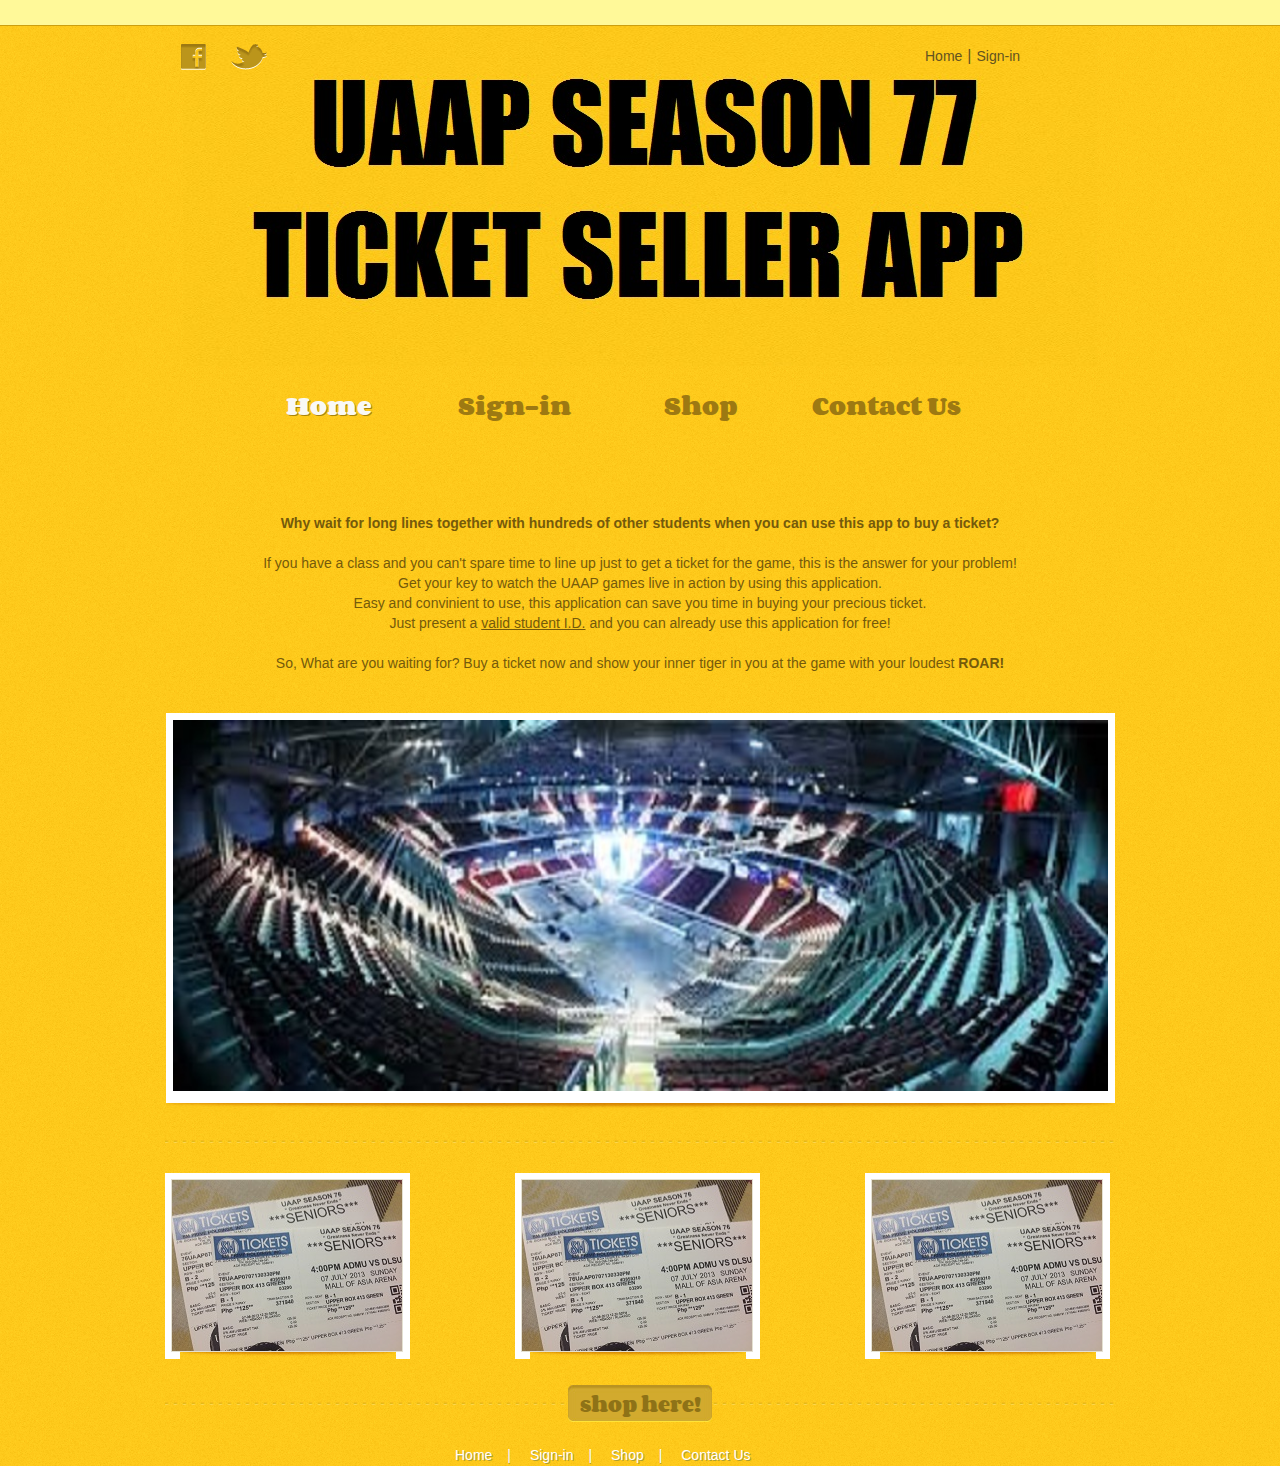
<file: index.html>
<!DOCTYPE html>
<html>
<head>
<title>Utickets</title>
<meta charset="utf-8">
<link rel="stylesheet" href="css/style.css" type="text/css" charset="utf-8">
</head>
<body>
<div id="background">
  <div id="page">
    <div id="header"> <span id="connect"> <a href="#" class="facebook"></a> <a href="#" class="twitter"></a></span> <span id="infos"> <a href="#">Home</a>|<a href="#">Sign-in</a> </span> <a href="index.html" id="logo"></a>
      <!-- /#logo -->
      <ul id="navigation"><align = middle>
        <li class="selected"><a href="index.html">Home</a></li>
        <li><a href="about.html">Sign-in</a></li>
        <li><a href="shop.html">Shop</a></li>
        <li><a href="contact-us.html">Contact Us</a></li>
      </ul>
    </div>
    <!-- /#header -->
    <div id="contents">
      <div id="main">
		<p align = middle>
			<b>Why wait for long lines together with hundreds of other students when you can use this app to buy a ticket?</b><br><br>
			If you have a class and you can't spare time to line up just to get a ticket for the game, this is the
			answer for your problem!<br> Get your key to watch the UAAP games live in action by using this application.<br>
			Easy and convinient to use, this application can save you time in buying your precious ticket.<br>
			Just present a <u>valid student I.D.</u> and you can already use this application for free!<br><br>
			So, What are you waiting for? Buy a ticket now and show your inner tiger in you at the game with your loudest <b>ROAR!</b><br><br>
		</p>
        <div id="adbox"> <img src="images/sale.jpg" alt=""> </div>
      </div>
      <div id="featured">
        <ul>
          <li><img src="images/1.jpg" alt=""></li>
          <li><img src="images/2.jpg" alt=""></li>
          <li class="last"><img src="images/4.jpg" alt=""></li>
        </ul>
        <a href="about.html" class="button">shop here!</a> </div>
    </div>
    <!-- /#contents -->
    <div id="footer">
      <div class="navigation"> <a href="index.html">Home</a>| <a href="about.html">Sign-in</a>| <a href="shop.html">Shop</a>| <a href="contact-us.html">Contact Us</a> </div>
    </div>
    <!-- /#footer -->
  </div>
  <!-- /#page -->
</div>
<!-- /#background -->
</body>
</html>
</file>
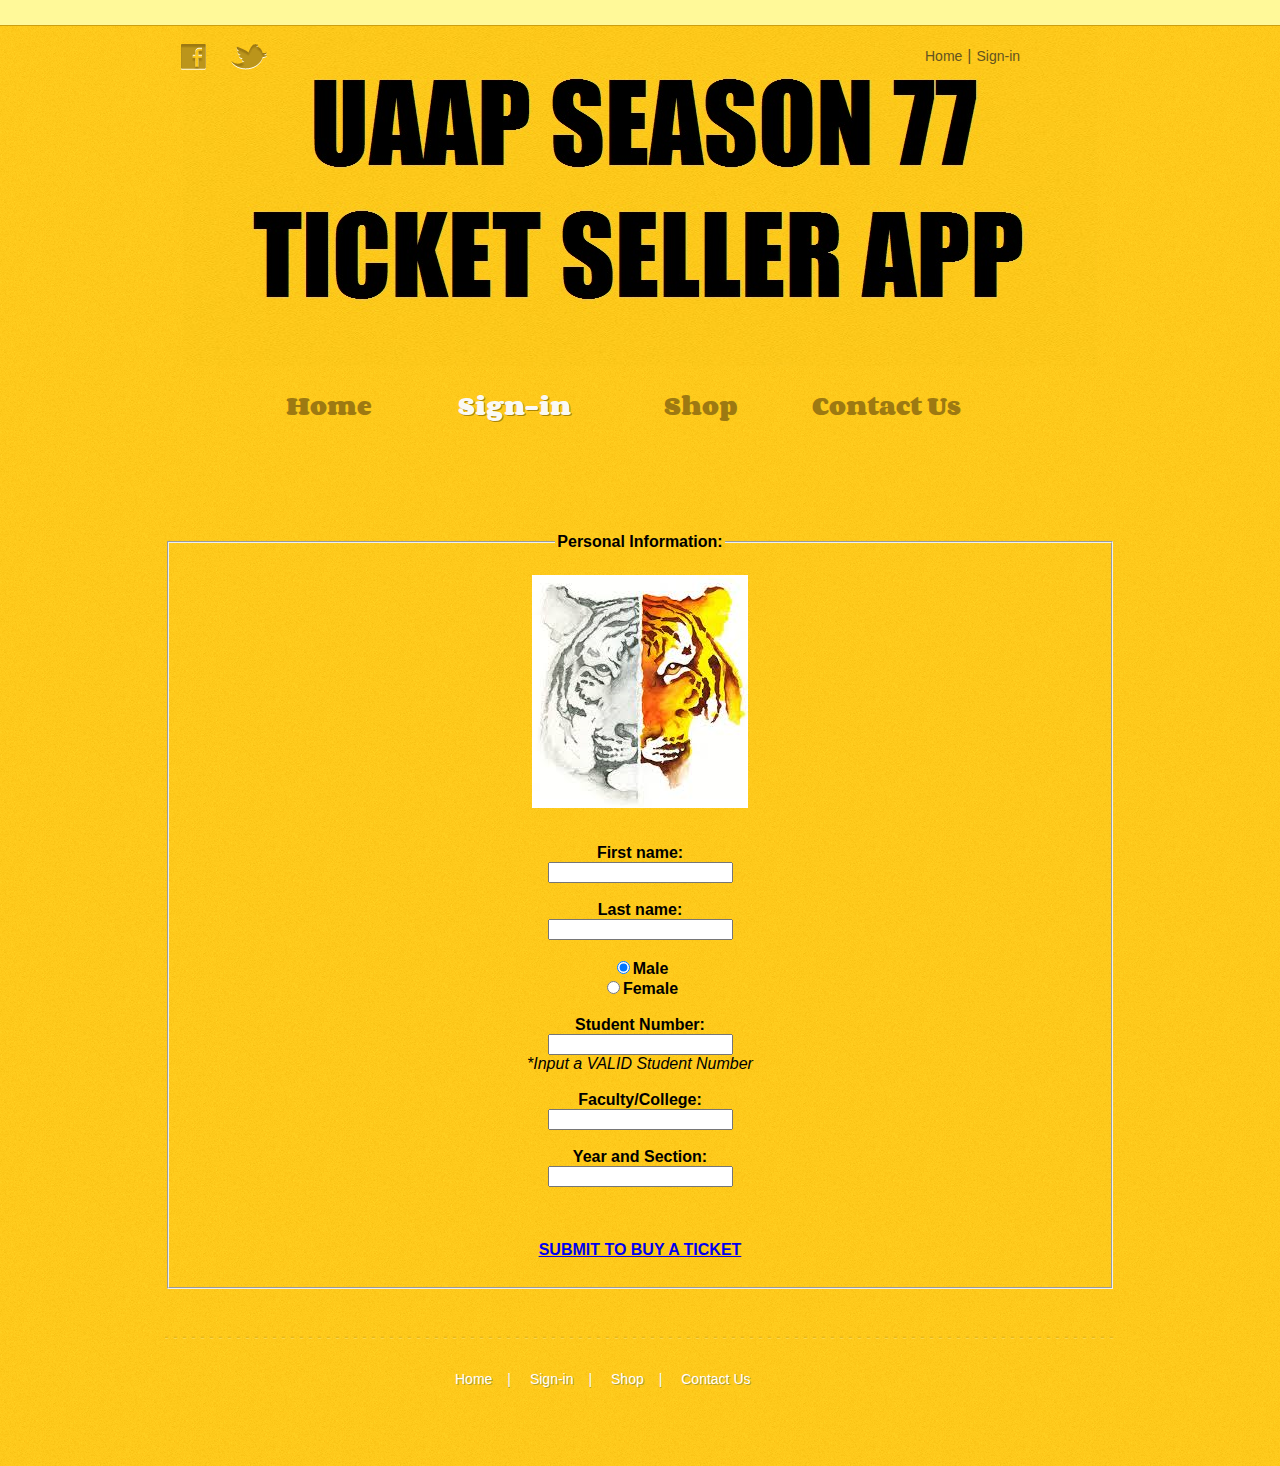
<file: about.html>
<!DOCTYPE html>
<html>
<head>
<title>Utickets</title>
<meta charset="utf-8">
<link rel="stylesheet" href="css/style.css" type="text/css" charset="utf-8">
</head>
<body>
<div id="background">
  <div id="page">
    <div id="header"> <span id="connect"> <a href="#" class="facebook"></a> <a href="#" class="twitter"></a></span> 
	<span id="infos"> <a href="#">Home</a>|<a href="#">Sign-in</a> </span> <a href="index.html" id="logo"></a>
      <!-- /#logo -->
      <ul id="navigation">
        <li><a href="index.html">Home</a></li>
        <li class="selected"><a href="about.html">Sign-in</a></li>
        <li><a href="shop.html">Shop</a></li>
        <li><a href="contact-us.html">Contact Us</a></li>
      </ul>
    </div>
    <!-- /#header -->
    <div id="contents">
      <div id="main">
        <p> 
			<fieldset align = middle>
				<legend><b>Personal Information:</b></legend><br>
				<img src="images/tigerart.png" alt="TIGER" style="width:216px;height:233px" align = middle><br><br><br>
				<form action="demo_form_action.asp">
				<b>First name:</b><br>
				<input type="text" name="firstname" value="">
				<br><br>
				<b>Last name:</b><br>
				<input type="text" name="lastname" value="">
				<br><br>
				<input type="radio" name="sex" value="male" checked><b>Male</b>
				<br>
				<input type="radio" name="sex" value="female"><b>Female</b>
				<br><br>
				<b>Student Number:</b><br>
				<input type="number" name="studnum" size = "10">
				<br>
				<i>*Input a VALID Student Number</i><br><br>
				<b>Faculty/College:</b><br>
				<input type="text" name="college" value="">
				<br><br>
				<b>Year and Section:</b><br>
				<input type="text" name="college" value="">
				<br><br><br><br>
				<a href="shop.html" class="button"><b>SUBMIT TO BUY A TICKET</b></a><br><br>
				</form>
			</fieldset>
		</p>
      </div>
    <!-- /#contents -->
    <div id="footer">
      <div class="navigation"> <a href="index.html">Home</a>| <a href="about.html">Sign-in</a>| <a href="shop.html">Shop</a>| <a href="contact-us.html">Contact Us</a> </div>
    </div>
    <!-- /#footer -->
  </div>
  <!-- /#page -->
</div>
<!-- /#background -->
</body>
</html>
</file>
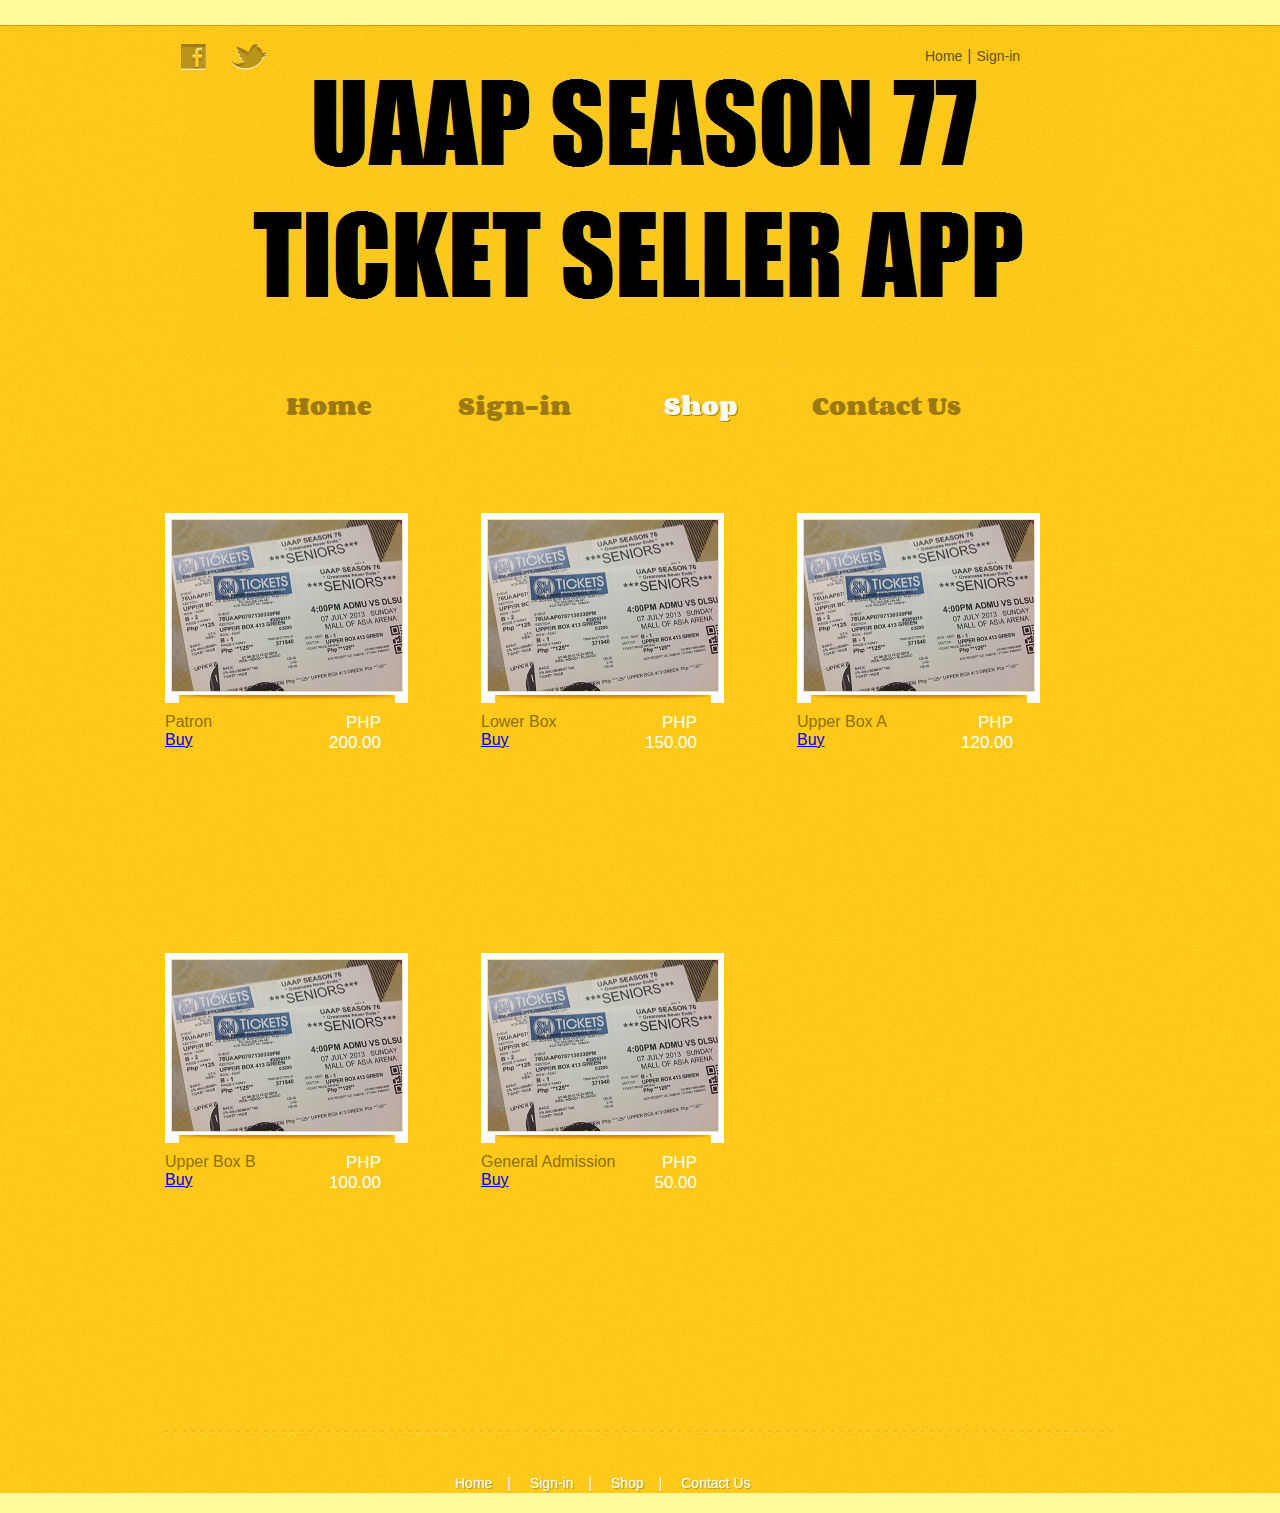
<file: shop.html>
<!DOCTYPE html>
<html>
<head>
<title>Utickets</title>
<meta charset="utf-8">
<link rel="stylesheet" href="css/style.css" type="text/css" charset="utf-8">
</head>
<body>
<div id="background">
  <div id="page">
    <div id="header"> <span id="connect"> <a href="#" class="facebook"></a> <a href="#" class="twitter"></a></span>
	<span id="infos"> <a href="#">Home</a>|<a href="#">Sign-in</a> </span> <a href="index.html" id="logo"></a>
      <!-- /#logo -->
      <ul id="navigation">
        <li><a href="index.html">Home</a></li>
        <li><a href="about.html">Sign-in</a></li>
        <li class="selected"><a href="shop.html">Shop</a></li>
        <li><a href="contact-us.html">Contact Us</a></li>
      </ul>
    </div>
    <!-- /#header -->
    <div id="contents">
      <div id="shop">
        <ul class="items">
          <li> <span><img src="images/1.jpg" alt=""></span> <span class="price">PHP 200.00</span> Patron <br>
            <a href="contact-us.html" class="button">Buy</a> </li>
          <li> <span><img src="images/2.jpg" alt=""></span> <span class="price">PHP 150.00</span> Lower Box <br>
            <a href="contact-us.html" class="button">Buy</a> </li>
          <li> <span><img src="images/3.jpg" alt=""></span> <span class="price">PHP 120.00</span> Upper Box A <br>
            <a href="contact-us.html" class="button">Buy</a> </li>
          <li> <span><img src="images/3.jpg" alt=""></span> <span class="price">PHP 100.00</span> Upper Box B <br>
            <a href="contact-us.html" class="button">Buy</a> </li>
          <li class="last"> <span><img src="images/4.jpg" alt=""></span> <span class="price">PHP 50.00</span> General Admission <br>
            <a href="contact-us.html" class="button">Buy</a> </li>
        </ul>
      </div>
    </div>
    <!-- /#contents -->
    <div id="footer">
      <div class="navigation"> <a href="index.html">Home</a>| <a href="about.html">Sign-in</a>| <a href="shop.html">Shop</a>| <a href="contact-us.html">Contact Us</a> </div>
    </div>
    <!-- /#footer -->
  </div>
  <!-- /#page -->
</div>
<!-- /#background -->
</body>
</html>
</file>
<file: css/style.css>
html {
	font-family: 'Trebuchet MS', sans-serif, Arial, Helvitica;
}
body {
	background-color: #fff999;
	margin: 0;
	padding-top: 25px;
}
#background {
	background: url(../images/bg-body.jpg) repeat;
	min-height: 1440px;
	border-top: 1px solid #cc9f0f;
}
#page {
	width: 960px;
	margin: 0 auto;
}
@font-face {
 font-family: 'CorbenBold';
 src: url('fonts/corben-bold-webfont.eot');
 src: local('?'), url('fonts/corben-bold-webfont.woff') format('woff'),  url('fonts/corben-bold-webfont.ttf') format('truetype'),  url('fonts/corben-bold-webfont.svg') format('svg');
 font-weight: normal;
 font-style: normal;
}
img {
	border: 0;
}
#connect .facebook, #connect .twitter, #connect .vimeo {
	background: url(../images/icons.gif) no-repeat;
}
/*------------------------------ HEADER ------------------------------*/
#header {
	background: url(../images/bg-header.jpg) no-repeat center top;
	min-height: 350px;
	margin-bottom: 20px;
}
#connect {
	float: left;
	display: inline-block;
	height: 30px;
	width: 300px;
	margin: 15px 0 15px 10px;
}
#connect a {
	display: inline-block;
	height: 30px;
	margin: 0 10px;
	padding: 0;
}
#connect .facebook {
	background-position: 0 2px;
	width: 27px;
}
#connect .twitter {
	background-position: 0 -36px;
	width: 36px;
}
#connect .vimeo {
	background-position: 0 -74px;
	width: 32px;
}
#infos {
	float: right;
	color: #635320;
	display: inline-block;
	height: 30px;
	width: 200px;
	margin: 15px 0;
}
#infos a {
	color: #635320;
	font-family: Arial;
	font-size: 14px;
	line-height: 30px;
	margin: 0 5px;
	text-decoration: none;
}
/** Logo **/
#logo {
	clear: both;
	display: block;
	height: 217px;
	width: 950px;
	margin: 0 auto;
}
/** Navigation **/
#navigation {
	height: 40px;
	list-style-type: none;
	margin: 75px;
	padding: 8px 20px 12px 0;
}
#navigation li {
	float: left;
	font-family: 'CorbenBold';
	font-size: 22px;
	font-weight: bold;
	line-height: 40px;
	width: 186px;
	text-align: center;
}
#navigation a {
	color: #9d7912;
	text-decoration: none;
}
#navigation a:hover, #navigation li.selected a {
	color: #f9f9f5;
	text-shadow: 1px 1px 0 #a8840b;
}
/*------------------------------ CONTENTS ------------------------------*/
#contents {
	margin: 0 0 40px;
	padding: 0 5px;
}
#main {
	background: url(../images/border-dashed.jpg) repeat-x left bottom;
	margin: 0 0 30px;
	padding: 0 0 30px;
}
#main p {
	color: #755a0b;
	font-size: 14px;
	line-height: 20px;
	margin: 0;
	padding: 0 0 20px;
}
#main p a {
	color: #755a0b;
}
#main address {
	color: #ffffff;
	font-style: normal;
	width: 350px;
	margin: 0 auto;
	text-align: center;
}
#main address span {
	color: #9d7912;
	display: block;
	font-family: 'CorbenBold';
	font-size: 18px;
	line-height: 20px;
	margin: 20px 0;
	width: 350px;
}
#adbox {
	background: #ffffff url(../images/bottom-shadow-headliner.jpg) no-repeat center bottom;
	height: 371px;
	width: 935px;
	margin: 0 auto;
	padding: 7px 7px 22px;
	position: relative;
}
#adbox img {
	height: 371px;
	width: 935px;
	margin: auto;
}
#featured {
	background: url(../images/border-dashed.jpg) repeat-x left bottom;
	padding: 0 0 42px;
	position: relative;
}
#featured ul {
	display: inline-block;
	list-style-type: none;
	margin: 0 auto;
	padding: 0;
}
#featured ul li {
	float: left;
	background: #ffffff url(../images/bottom-shadow-img.jpg) no-repeat center bottom;
	height: 165px;
	width: 233px;
	margin-right: 105px;
	padding: 6px 6px 15px;
}
#featured ul li.last {
	margin-right: 0;
}
#featured ul li img {
	border: 1px solid #e4e0d1;
}
#featured a.button {
	background: url(../images/bg-button.jpg) no-repeat;
	color: #8e7217;
	display: block;
	font-family: 'CorbenBold';
	font-size: 18px;
	height: 30px;
	line-height: 30px;
	width: 144px;
	padding: 4px 0 6px;
	text-align: center;
	text-decoration: none;
	position: absolute;
	bottom: -20px;
	left: 403px;
}

/*------------------------------ Shop Page ------------------------------*/
#shop {
	background: url(../images/border-dashed.jpg) repeat-x left bottom;
	padding: 0 0 20px;
	position: relative;
}
#shop ul.items {
	display: inline-block;
	list-style-type: none;
	margin: 0 auto 16px;
	padding: 0;
}
#shop ul.items li {
	float: left;
	color: #8f6f05;
	height: 340px;
	width: 216px;
	margin-bottom: 100px;
	margin-right: 100px;
}
#shop ul.items li span {
	background: #ffffff url(../images/bottom-shadow-img.jpg) no-repeat center bottom;
	display: block;
	height: 170px;
	width: 231px;
	margin-bottom: 10px;
	padding: 6px 6px 14px;
}
#shop ul.items li span img {
	border: 1px solid #e4e0d1;
	
}
#shop ul.items li span.price {
	float: right;
	background: none;
	color: #ffffff;
	display: inine-block;
	font-size: 17px;
	height: 20px;
	line-height: 20px;
	width: 80px;
	margin: 0;
	padding: 0;
	text-align: right;
}
#shop ul.items li a.buy {
	background-color: #fff36b;
	color: #8f6f05;
	display: block;
	font-family: 'CorbenBold';
	font-size: 14px;
	height: 20px;
	line-height: 20px;
	width: 80px;
	border-radius: 3px;
	margin: 13px auto 0;
	padding: 1px 0 4px;
	text-align: center;
	text-decoration: none;
}
#shop ul.items li.last {
	margin-right: 0;
}
/*------------------------------ FOOTER ------------------------------*/
#footer {
	padding: 0 5px;
}
#description {
	background: url(../images/border-dashed.jpg) repeat-x left bottom;
	margin: 0 0 30px;
	padding: 0 0 30px;
}
#description div {
	float: left;
	width: 180px;
	margin-right: 50px;
}
#description div a.logo {
	background: url(../images/logo-footer.gif) no-repeat;
	display: block;
	height: 30px;
	width: 175px;
	margin: 0 0 10px;
}
#description div span {
	color: #9d7912;
	display: block;
	font-size: 11px;
	line-height: 20px;
}
#description div span a {
	color: #9d7912;
	text-decoration: none;
}
#description p {
	color: #9d7912;
	font-size: 13px;
	line-height: 20px;
	margin: 20px 0;
	text-align: justify;
}
#description p a {
	color: #9d7912;
}
#footer div.navigation {
	color: #ffffff;
	font-size: 14px;
	line-height: 20px;
	width: 400px;
	margin: 0 auto 20px;
	text-shadow: 0 1px 0 #af9e31;
}
#footer div.navigation a {
	color: #ffffff;
	padding: 0 15px;
	text-decoration: none;
	text-shadow: 1px 1px 0 #af9e31;
}
#footer div.navigation a:hover {
	color: #9d7912;
}
/*------------------------------ For IE6 ------------------------------*/
#background {
	_height: 1440px;
}
#featured a.button {
	_top: 299px;
}
#blogs {
	_height: 620px;
}
#blogs div.buttons, #blogs div.blog-entry-buttons {
	_top: 620px;
}
</file>
